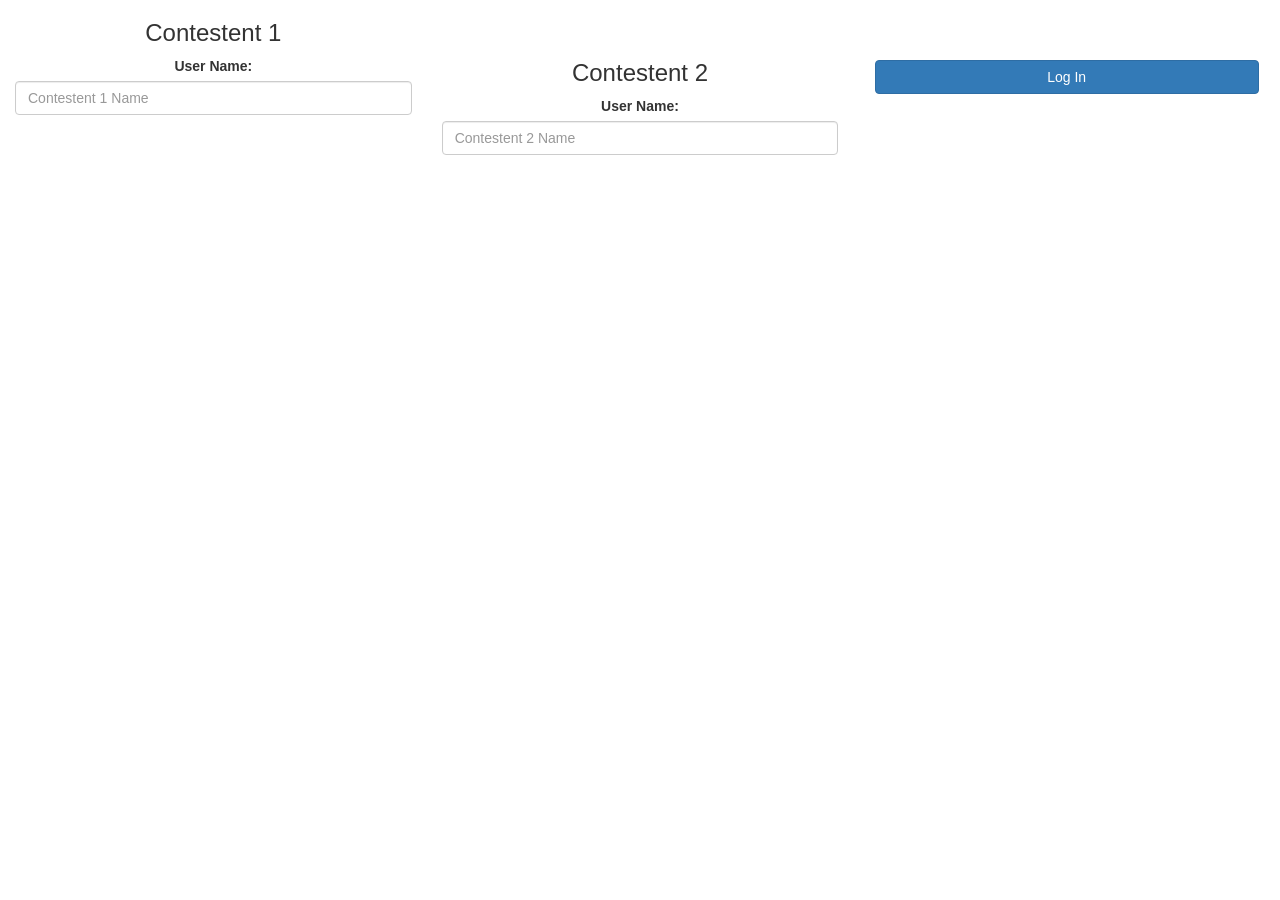
<file: index.html>
<!DOCTYPE html>
<html>
<head>
	<title>Math Quiz Show</title>

<meta name="viewport" content="width=device-width, initial-scale=1">
<link rel="stylesheet" href="https://maxcdn.bootstrapcdn.com/bootstrap/3.4.0/css/bootstrap.min.css">
<script src="https://ajax.googleapis.com/ajax/libs/jquery/3.4.1/jquery.min.js"></script>
<script src="https://maxcdn.bootstrapcdn.com/bootstrap/3.4.0/js/bootstrap.min.js"></script>

<link rel="stylesheet" type="text/css" href="quizgame.css">

<script src="quizgame.js"></script>
</head>
<body>
	<center>
<div class="col-lg-4 col-sm-8 col-xs-11 login_div1">
	<h3 >Contestent 1</h3>
	<label >User Name:</label>
	<input type="text" id="Contestent1_name_input" class="form-control" placeholder="Contestent 1 Name">
	</div>
	<br>
    <br>
	<div class="col-lg-4 col-sm-8 col-xs-11 login_div2">
		<h3 >Contestent 2</h3>
		<label >User Name:</label>
		<input type="text" id="Contestent2_name_input" class="form-control" placeholder="Contestent 2 Name">
		
</div>
<br>
<button style="width: 30%;" class="btn btn-primary" onclick="addUser()">Log In</button>
</center>
</body>
</html>
</file>
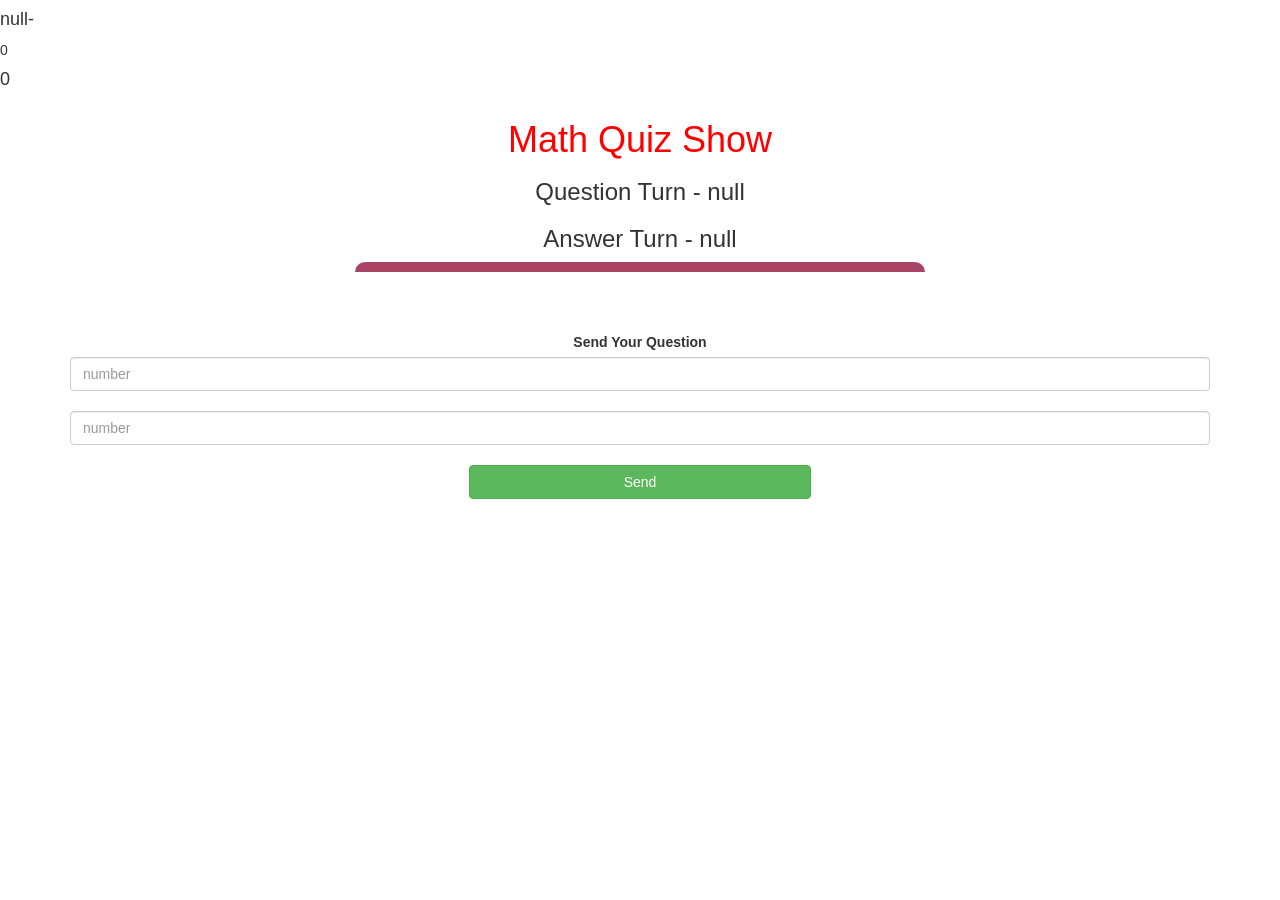
<file: quizgame.html>
<!DOCTYPE html>
<html>
<head>
	<title>Math Quiz Show</title>

<meta name="viewport" content="width=device-width, initial-scale=1">
<link rel="stylesheet" href="https://maxcdn.bootstrapcdn.com/bootstrap/3.4.0/css/bootstrap.min.css">
<script src="https://ajax.googleapis.com/ajax/libs/jquery/3.4.1/jquery.min.js"></script>
<script src="https://maxcdn.bootstrapcdn.com/bootstrap/3.4.0/js/bootstrap.min.js"></script>

<link rel="stylesheet" type="text/css" href="quizgame.css">

<script src="quizgame2.js"></script>
</head>
<body>
<h4 id="Contestent1_name"></h4> <span id="Contestent1_score"></span>
<br>
<h4 id="Contestent2_name"></h4> <span id="Contestent2_score"></span>
<div class="container">
    <center>
        <h1 style="color:red">Math Quiz Show</h1>
        <h3 id="player_question"></h3>
            <h3 id="player_answer"></h3>
            <div id="output" class="col-lg-6"></div>
            <br>
            <br>
            <label>Send Your Question <b style="color: red"></label>
            </b>
        </label>
        <input type="text" id="number1" class="form-control" placeholder="number">
        <br>
        <input type="text" id="number2" class="form-control" placeholder="number">
        <br>
        <button onclick="send()" class="btn btn-success" style="width: 30%;">Send</button>
    </center>
    <script src = "quizgame2.js"></script>
</div>
</body>
</html>
</file>
<file: quizgame.css>
#output
{
    background: white;
    border-radius: 10px;
    border-top: 10px solid #AA4465;
    padding: 10px;
    float: none;
    text-align: left;
}
</file>
